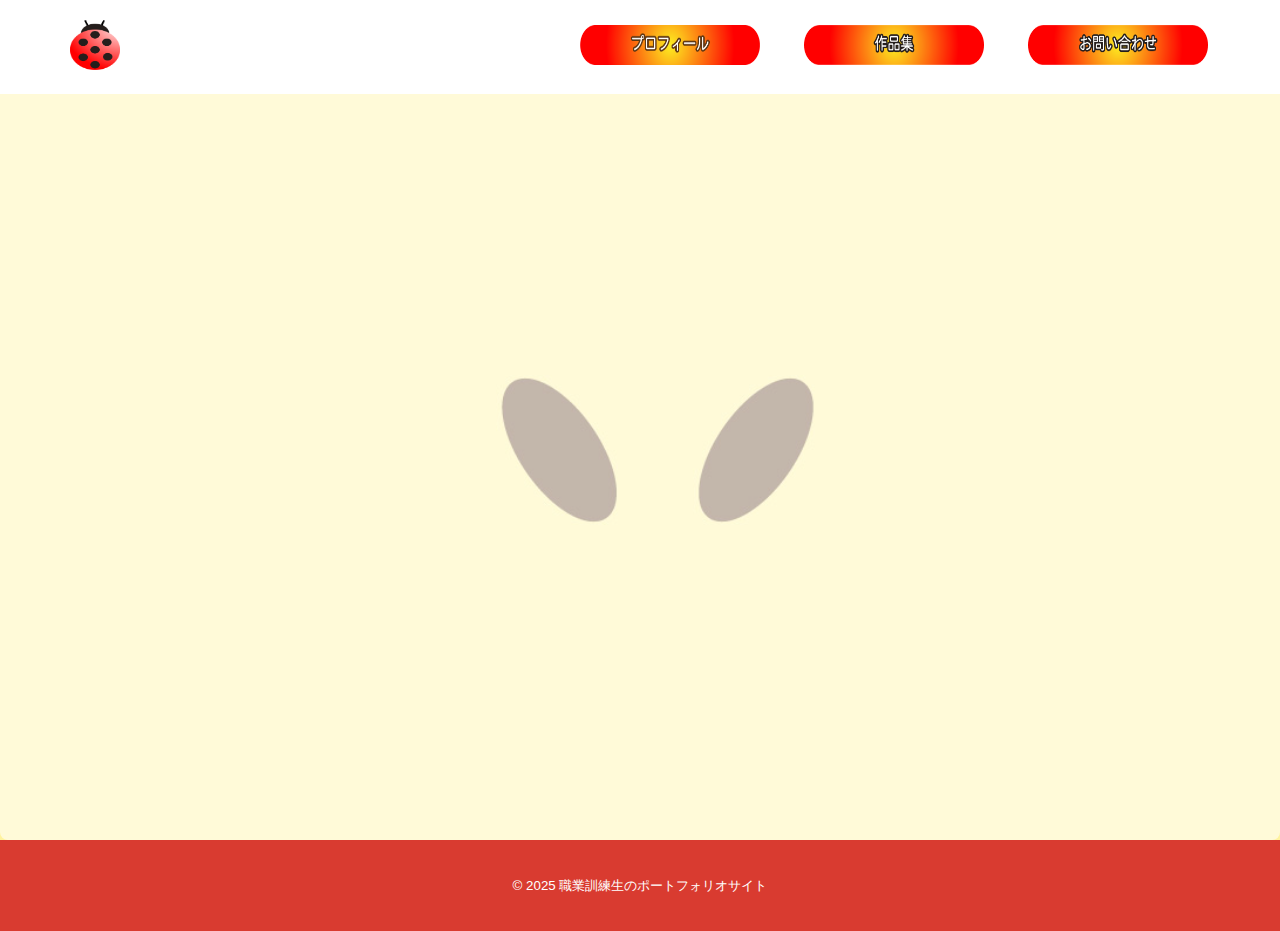
<file: index.html>
<!DOCTYPE html>
<html lang="ja">

<head>
<meta charset="utf-8">
<link rel="stylesheet" href="style.css">
<title>ポートフォリオサイト</title>
<link href="https://fonts.googleapis.com/css2?family=Mochiy+Pop+One&display=swap" rel="stylesheet">
</head>
<body>
<header>
<div class="header">
<div class="logo">
    <a href="index.html"><img src="images/logo.png" alt="ポートフォリオサイト" width="50" height="50"></a>
</div>
    
<nav class="nav">
<ul class="nav">
<li><a href="#profile"><img src="images/botan1.png" width="180" height="40" alt="プロフィール"><span class="visually-hidden">プロフィールへ移動</span>
</a></li>
<li><a href="#work"><img src="images/botan2.png" width="180" height="40" alt="作品集"><span class="visually-hidden">作品集へ移動</span></a></li>
<li><a href="#contact"><img src="images/botan3.png" width="180" height="40" alt="お問い合わせ"><span class="visually-hidden">お問い合わせへ移動</span></a></li>
</ul>
</nav>
</div>

</header>
<div class="main-wrapper">

<div id="content">
<h1>職業訓練生のポートフォリオサイト</h1>
<h1>～WEBクリエイター科で学んだこと～</h1>
</div>
<section class="soft-section"   id=profile>
    <h2>わたしのこと</h2>
    <img src="images/仮顔イラスト_color.png" alt="イメージ画像" width="150px" height="150px">
    <p>田中　愛唯（たなか　あい）</p>
    <p>小さいころから絵を描くのが好きでした。<br>
      仕事を辞めたことをきっかけに職業訓練校のWebクリエイター科２に応募。<br>
      ２０２５年３月～８月の６か月間、Webに関するスキルを学びました。</p>
</section>
<section class="soft-section" id=work>
    <h2>作品紹介</h2>
    <div><img src="images/imadokisite top.jpeg" width="200px" height="100px"></div>
    <div><img src="images/imadokiサイトshopスクショ.jpeg" width="200px" height="100px"></div>
    <div><img src="images/imadokiサイトcategoryスクショ.jpeg" width="200px" height="100px"></div>
    <div><img src="images/imadokiサイトaccessスクショ.jpeg" width="200px" height="100px"></div>
  </section>
<section class="soft-section" id=contact>
    <h2>お問い合わせ</h2>
    <p>下記のメールアドレスにお気軽にご連絡ください。</p>
</section>

</div>
<footer>
<p>
<small>© 2025 職業訓練生のポートフォリオサイト</small>
</p>
</footer>
<script>
  document.querySelectorAll('a[href^="#"]').forEach(anchor => {
    anchor.addEventListener('click', function (e) {
      e.preventDefault();
      const target = document.querySelector(this.getAttribute('href'));
      if (target) {
        target.scrollIntoView({ behavior: 'smooth' });
      }
    });
  });
</script>


</body>




</html>
</file>
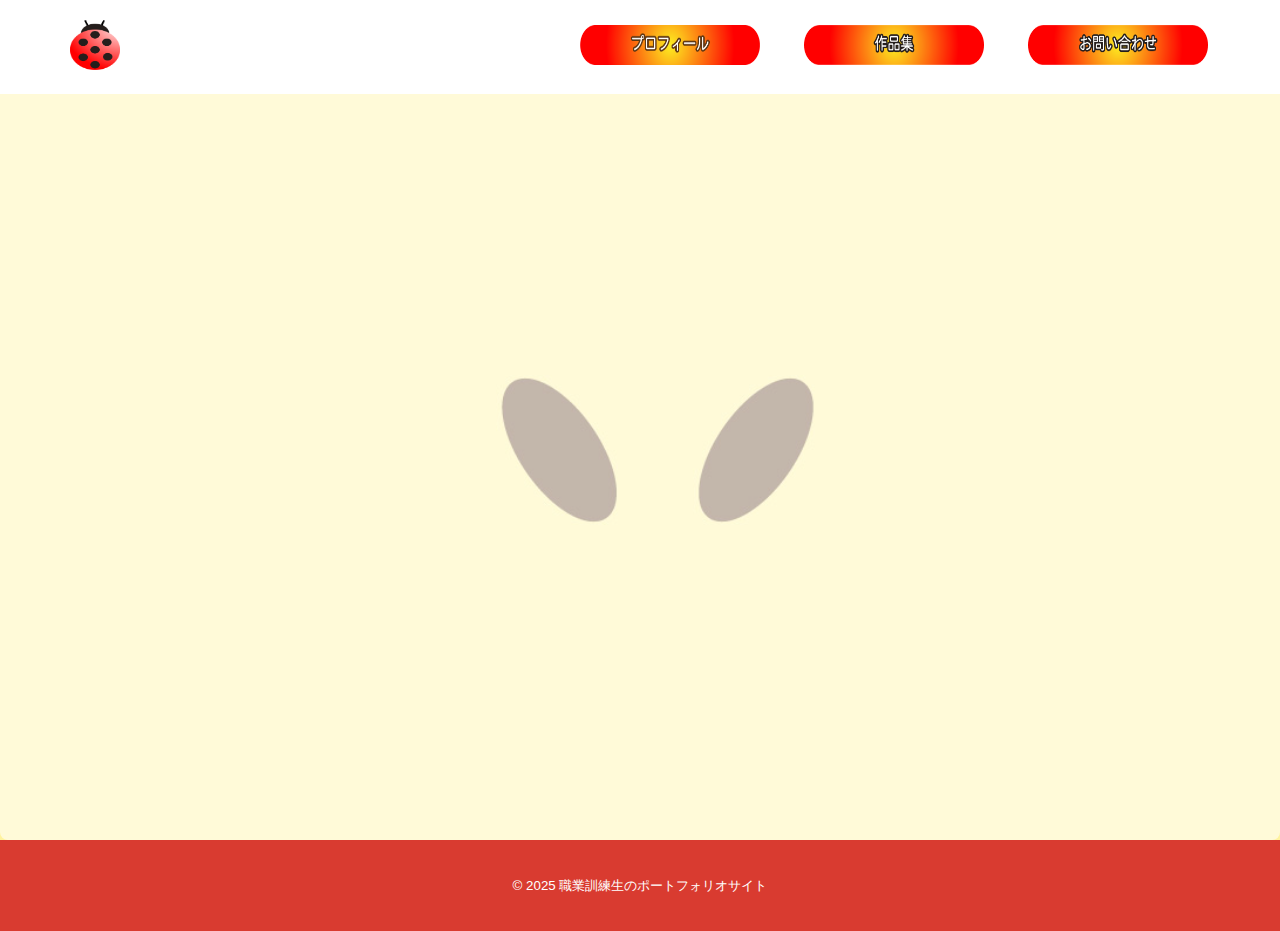
<file: contact.html>
<!DOCTYPE html>
<html lang="ja">

<head>
<meta charset="utf-8">
<link rel="stylesheet" href="style.css">
<title>ポートフォリオサイト</title>
<link href="https://fonts.googleapis.com/css2?family=Mochiy+Pop+One&display=swap" rel="stylesheet">
</head>
<body>
<header>
<div class="header">
<div class="logo">
    <a href="index.html"><img src="images/logo.png" alt="ポートフォリオサイト" width="50" height="50"></a>
</div>
    
<nav class="nav">
<ul class="nav">
<li><a href="profile.html"><img src="images/botan1.png" width="180" height="40" alt="プロフィール"><span class="visually-hidden">プロフィールへ移動</span>
</a></li>
<li><a href="work.html"><img src="images/botan2.png" width="180" height="40" alt="作品集"><span class="visually-hidden">作品集へ移動</span></a></li>
<li><a href="contact.html"><img src="images/botan3.png" width="180" height="40" alt="お問い合わせ"><span class="visually-hidden">お問い合わせへ移動</span></a></li>
</ul>
</nav>
</div>

</header>
<nav class="side-menu">
  <ul>
    <li>＜目次＞</li>
    <li><a href="#mail">メールアドレス</a></li>
    <li><a href="#Tel">電話番号</a></li>
  </ul>
</nav>
<div class="main-wrapper">

<div id="content">
<h1>お問い合わせ</h1>
</div>
<section class="soft-section"   id=mail>
    <h2>メールアドレス</h2>
    <p>aaaaaaaaaaaaaaa@com</p>
</section>
<section class="soft-section" id=Tel>
    <h2>電話番号</h2>
    <p>TEL:000-0000-0000</p>
</section>

</div>
<footer>
<p>
<small>© 2025 職業訓練生のポートフォリオサイト</small>
</p>
</footer>
<script>
  document.querySelectorAll('a[href^="#"]').forEach(anchor => {
    anchor.addEventListener('click', function (e) {
      e.preventDefault();
      const target = document.querySelector(this.getAttribute('href'));
      if (target) {
        target.scrollIntoView({ behavior: 'smooth' });
      }
    });
  });

  window.addEventListener("scroll", () => {
    const scrollY = window.scrollY || document.documentElement.scrollTop;
    const menu = document.querySelector(".side-menu");

    if (scrollY > 500) { // ← 表示したい位置の高さ（px）を調整できる！
      menu.classList.add("visible");
    } else {
      menu.classList.remove("visible");
    }
  });

</script>


</body>




</html>
</file>
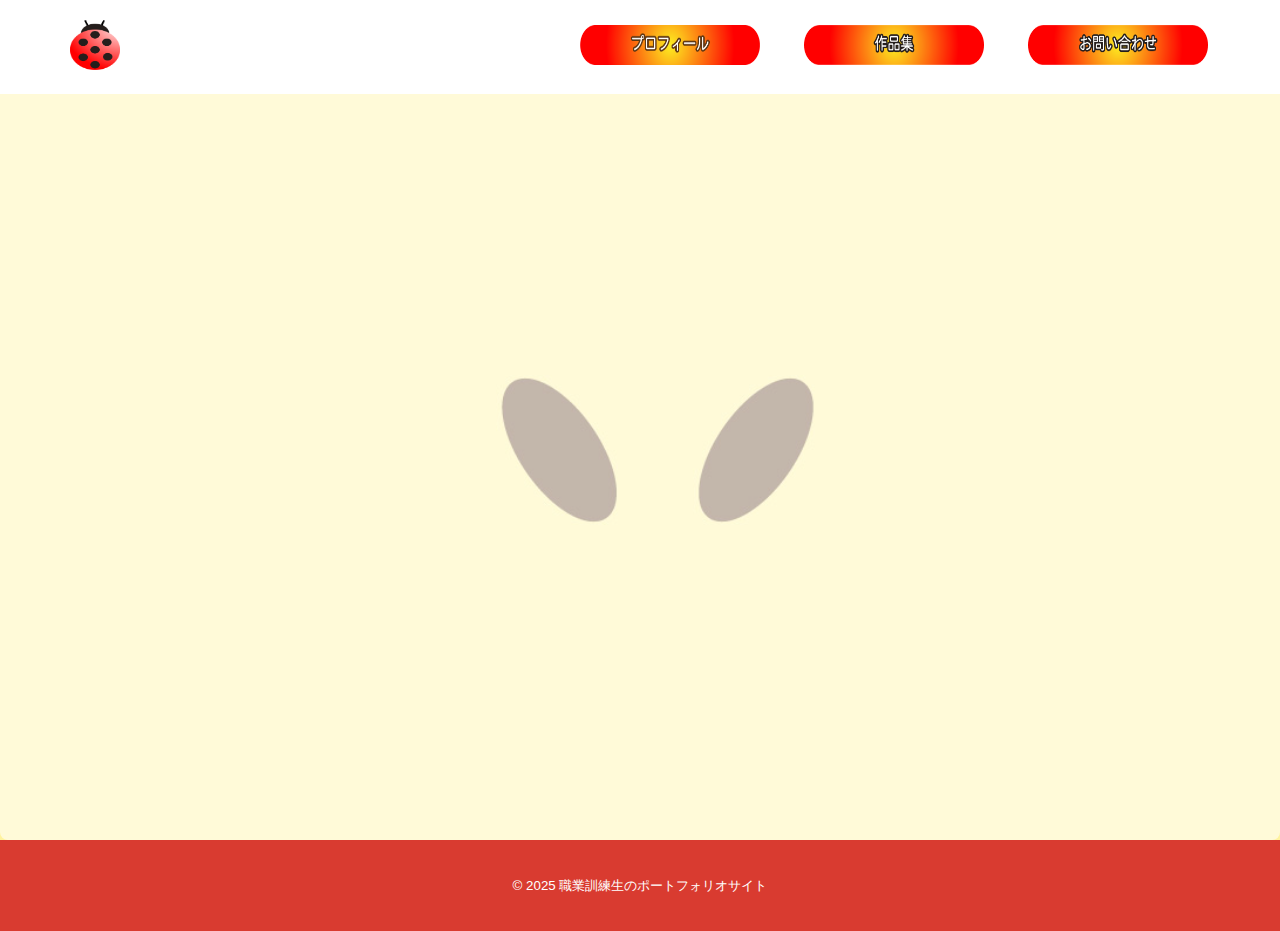
<file: profile.html>
<!DOCTYPE html>
<html lang="ja">

<head>
<meta charset="utf-8">
<link rel="stylesheet" href="style.css">
<title>ポートフォリオサイト</title>
<link href="https://fonts.googleapis.com/css2?family=Mochiy+Pop+One&display=swap" rel="stylesheet">
</head>
<body>
<header>
<div class="header">
<div class="logo">
    <a href="index.html"><img src="images/logo.png" alt="ポートフォリオサイト" width="50" height="50"></a>
</div>
    
<nav class="nav">
<ul class="nav">
<li><a href="#profile"><img src="images/botan1.png" width="180" height="40" alt="プロフィール"><span class="visually-hidden">プロフィールへ移動</span>
</a></li>
<li><a href="#work"><img src="images/botan2.png" width="180" height="40" alt="作品集"><span class="visually-hidden">作品集へ移動</span></a></li>
<li><a href="#contact"><img src="images/botan3.png" width="180" height="40" alt="お問い合わせ"><span class="visually-hidden">お問い合わせへ移動</span></a></li>
</ul>
</nav>
</div>

</header>
<nav class="side-menu">
  <ul>
    <li><a href="#profile">プロフィール</a></li>
    <li><a href="#work">持っている資格</a></li>
    <li><a href="#tools">学んだツール</a></li>
  </ul>
</nav>


<div class="main-wrapper">

<div id="content">
<h1>プロフィール</h1>
</div>
<section class="soft-section"   id=profile>
    <h2>わたしのこと</h2>
    <img src="images/仮顔イラスト_color.png" alt="イメージ画像" width="150px" height="150px">
    <p>田中　愛唯（たなか　あい）</p>
    <p>小さいころから絵を描くのが好きでした。<br>
      仕事を辞めたことをきっかけに職業訓練校のWebクリエイター科２に応募。<br>
      ２０２５年３月～８月の６か月間、Webに関するスキルを学びました。</p>
</section>

<section class="soft-section" id=work>
    <h2>持っている資格</h2>
    <ul>
      <li>中央職業能力開発協会コンピュータサービス技能評価試験ワープロ部門2級合格</li>
      <li>中央職業能力開発協会コンピュータサービス技能評価試験表計算部門2級合格</li>
      <li>サーティファイWebクリエイター能力認定試験エキスパート合格</li>
    </ul>

</section>
<section class="soft-section" id=work>
    <h2>学んだツール</h2>
</section>

</div>
<footer>
<p>
<small>© 2025 職業訓練生のポートフォリオサイト</small>
</p>
</footer>
<script>
  document.querySelectorAll('a[href^="#"]').forEach(anchor => {
    anchor.addEventListener('click', function (e) {
      e.preventDefault();
      const target = document.querySelector(this.getAttribute('href'));
      if (target) {
        target.scrollIntoView({ behavior: 'smooth' });
      }
    });
  });

  window.addEventListener("scroll", () => {
    const scrollY = window.scrollY || document.documentElement.scrollTop;
    const menu = document.querySelector(".side-menu");

    if (scrollY > 500) { // ← 表示したい位置の高さ（px）を調整できる！
      menu.classList.add("visible");
    } else {
      menu.classList.remove("visible");
    }
  });

</script>


</body>




</html>
</file>
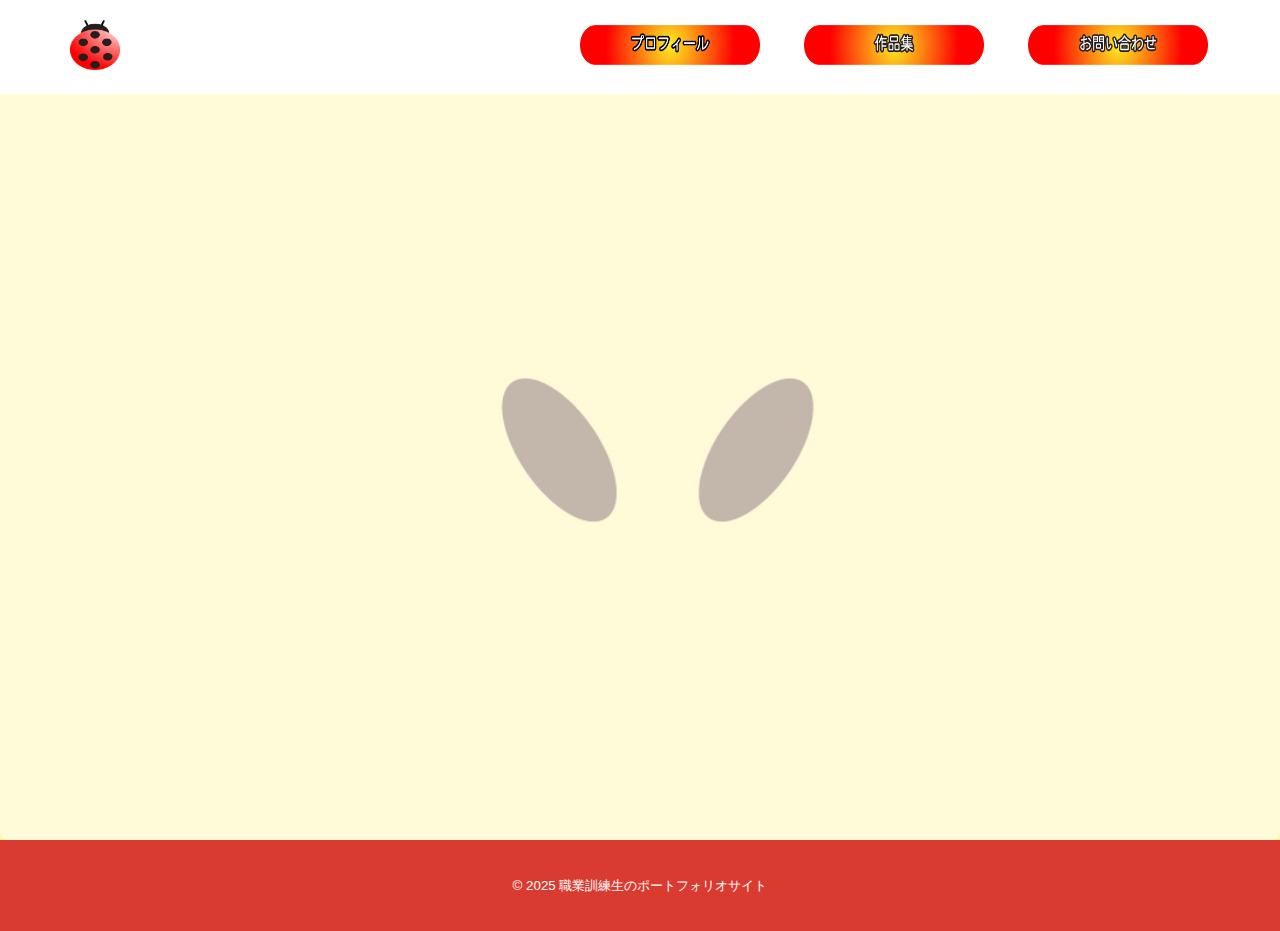
<file: ポートフォリオサイト/work.html>
<!DOCTYPE html>
<html lang="ja">

<head>
<meta charset="utf-8">
<link rel="stylesheet" href="style.css">
<title>ポートフォリオサイト</title>
<link href="https://fonts.googleapis.com/css2?family=Mochiy+Pop+One&display=swap" rel="stylesheet">
</head>
<body>
<header>
<div class="header">
<div class="logo">
    <a href="index.html"><img src="images/logo.png" alt="ポートフォリオサイト" width="50" height="50"></a>
</div>
    
<nav class="nav">
<ul class="nav">
<li><a href="#profile"><img src="images/botan1.png" width="180" height="40" alt="プロフィール"><span class="visually-hidden">プロフィールへ移動</span>
</a></li>
<li><a href="#work"><img src="images/botan2.png" width="180" height="40" alt="作品集"><span class="visually-hidden">作品集へ移動</span></a></li>
<li><a href="#contact"><img src="images/botan3.png" width="180" height="40" alt="お問い合わせ"><span class="visually-hidden">お問い合わせへ移動</span></a></li>
</ul>
</nav>
</div>

</header>
<div class="main-wrapper">

<div id="content">
<h1>職業訓練生のポートフォリオサイト</h1>
<h1>～WEBクリエイター科で学んだこと～</h1>
</div>
<section class="soft-section"   id=profile>
    <h2>わたしのこと</h2>
    <img src="images/仮顔イラスト_color.png" alt="イメージ画像" width="150px" height="150px">
    <p>田中　愛唯（たなか　あい）</p>
    <p>小さいころから絵を描くのが好きでした。<br>
      仕事を辞めたことをきっかけに職業訓練校のWebクリエイター科２に応募。<br>
      ２０２５年３月～８月の６か月間、Webに関するスキルを学びました。</p>
</section>
<section class="soft-section" id=work>
    <h2>作品紹介</h2>
    <p>ここに動画・ポスター・バナーなどの内容を載せます</p>
</section>
<section class="soft-section" id=contact>
    <h2>お問い合わせ</h2>
    <p>下記のメールアドレスにお気軽にご連絡ください。</p>
</section>

</div>
<footer>
<p>
<small>© 2025 職業訓練生のポートフォリオサイト</small>
</p>
</footer>
<script>
  document.querySelectorAll('a[href^="#"]').forEach(anchor => {
    anchor.addEventListener('click', function (e) {
      e.preventDefault();
      const target = document.querySelector(this.getAttribute('href'));
      if (target) {
        target.scrollIntoView({ behavior: 'smooth' });
      }
    });
  });
</script>


</body>




</html>
</file>
<file: style.css>
﻿@charset "utf-8";

body {
    margin: 0;
    background-image: url(images/背景.jpg);
    background-size: cover;
    background-position: center;
    background-attachment: fixed; /* 🔒背景を固定 */
    font-family: 'Zen Maru Gothic', sans-serif;
    color: #444;

  }

header{
	position: fixed;
    top: 0;
    left: 0;
    width: 100%;
    padding: 20px;
     background: none;
    z-index: 100;
    text-align: center;
}
.header {
    position: fixed;
    top: 0;
    left: 0;
    width: 100vw;
    display: flex;             /* 横並びにする */
    align-items: center;       /* 垂直方向に中央揃え */
    justify-content: space-between; /* 両端に配置（必要に応じて） */
    padding: 20px;
    background-color: #ffffff;
  }

  .logo {
    width: 150px;
  }

  .nav {
    display: flex;     /* 横並びにする！ */
    list-style: none;  /* デフォルトのポチ（●）を消す */
    gap: 20px;         /* メニュー間のスペース */
    padding: 0 40px; /* 左右に40pxずつ余白を追加 */
    margin: 0;
  }
 .nav li a {
    text-decoration: none;
    color: #333;
    padding: 8px 12px;
    transition: background-color 0.4s ease, transform 0.4s ease;

  }
.nav li a:hover {
  background-color: rgba(255, 255, 255, 0.6); /* 優しい白の透け感 */
  transform: scale(1.05); /* 少しだけ拡大して “ぷるっ” とする */
}
.nav li a img {
transition: transform 0.2s ease-in-out, opacity 0.2s ease-in-out;
}

.nav li a:hover img {
  transform: scale(1.03);
  opacity: 0.85;
}
.nav li a img:active {
  transform: scale(0.94);
  opacity: 0.6;
  /*animation: squish 0.4s ease forwards;*/

}
@keyframes squish {
  0% {
    transform: scale(1);
  }
  30% {
    transform: scale(0.92, 0.95);
  }
  60% {
    transform: scale(1.05, 1.04);
  }
  100% {
    transform: scale(1);
  }
}

#content{
	position: relative;
  display: flex;
  flex-direction: column;
  justify-content: center;
  align-items: center;
  color: #333;
  font-family: 'Segoe UI', sans-serif;
  text-align: center;
  z-index: 1;
	font-family: 'Zen Maru Gothic', sans-serif;
  height: calc(100vh - 100px); /* 全画面 - ヘッダーの高さ */
  padding: 20px;
  border-radius: 8px;
  
}

  #content h1{
	  opacity: 0;
	  animation: fadeIn 2s ease-in forwards;
	  position: relative;
    z-index: 2;
    line-height: 1.6;
    margin: 10px;
	  font-family: Mochiy Pop One;
  }
  
  @keyframes fadeIn {
	to { opacity: 1; }
  }
.main-wrapper {
	padding-top: 100px; /* ヘッダーの高さ分 */
	height: calc(100vh - 100px); /* 全画面 - ヘッダーの高さ */
	overflow-y: auto; /* 垂直スクロール */
	padding: 20px;
	background: rgba(255, 255, 255, 0.6); /* ふんわり白背景 */
	border-radius: 8px;
  scrollbar-width: none; /* スクロールバーの幅をゼロに */
  scrollbar-color: transparent transparent; /* 色も透明に */

}
section {
  text-align: center;      /* ✅ テキストを中央に */
  display: flex;
  flex-direction: column;
  align-items: center;     /* ✅ 中身の要素を中央揃えに */
  padding: 40px 20px;
  scroll-margin-top: 140px; /* ヘッダーの高さに合わせて調整 */

}
.soft-section{
  background-color: rgba(255, 255, 255, 0.8); /* ほんのり白背景（ふんわり透け感） */
  border-radius: 16px;                        /* 角を柔らかく丸める */
  padding: 40px;
  margin: 40px auto;
  max-width: 900px;
  box-shadow: 0 4px 16px rgba(0, 0, 0, 0.05); /* 優しい影で浮かせる */
  text-align: center;
  scroll-margin-top: 140px;
  display: flex;
  flex-wrap: wrap;       /* 必要なら折り返しもOK */
  gap: 16px;              /* 要素同士のすき間にやさしさを */
  align-items: center;    /* 高さが揃って整った印象に */
  justify-content: center;/* 中央寄せでふんわり配置 */

}
.soft-section div {
  margin: 0;              /* pタグの余白を一旦リセット */
}

.soft-section img {
  max-width: 100%;
  height: auto;
  margin-top: 20px;
}
.soft-section ul {
  padding-left: 1.5em; /* 箇条書きの点から本文までの余白 */
  text-align: left;    /* 左寄せ */
  list-style-position: outside; /* 点を外側に */
}

.soft-section li {
  margin-bottom: 0.5em; /* 項目ごとの余白で読みやすく */
}

footer {
  text-align: center;
  padding: 20px;
  background-color: #d93b30; /* お好みで背景色を */
  color: #ffffff; /* テキストの色も調整可能 */
}
/* 以下はvisually-hiddenの表示をなくす記述 */
.visually-hidden {
  position: absolute;
  width: 1px;
  height: 1px;
  margin: -1px;
  overflow: hidden;
  clip: rect(0 0 0 0);
  white-space: nowrap;
  border: 0;
}

.side-menu ul {
  list-style: none;
  padding: 0;
}

.side-menu li {
  margin-bottom: 1em;
}

.side-menu a {
  text-decoration: none;
  color: #333;
  transition: all 0.3s ease;
}

.side-menu a:hover {
  color: #7b9acc;
  transform: scale(1.05);
}
.side-menu {
  position: fixed;
  top: 120px;
  right: 30px;
  background-color: rgba(255, 255, 255, 0.85);
  backdrop-filter: blur(8px);
  padding: 20px;
  border-radius: 10px;
  box-shadow: 0 0 15px rgba(200, 200, 200, 0.4);
  z-index: 999;
  font-family: 'Mochiy Pop One', sans-serif;
  opacity: 0;
  pointer-events: none;
  transition: opacity 0.8s ease;
}

.side-menu.visible {
  opacity: 1;
  pointer-events: auto;
}
</file>
<file: ポートフォリオサイト/style.css>
﻿@charset "utf-8";

body {
    margin: 0;
    background-image: url(images/背景.jpg);
    background-size: cover;
    background-position: center;
    background-attachment: fixed; /* 🔒背景を固定 */
    font-family: 'Zen Maru Gothic', sans-serif;
    color: #444;

  }

header{
	position: fixed;
    top: 0;
    left: 0;
    width: 100%;
    padding: 20px;
     background: none;
    z-index: 100;
    text-align: center;
}
.header {
    position: fixed;
    top: 0;
    left: 0;
    width: 100vw;
    display: flex;             /* 横並びにする */
    align-items: center;       /* 垂直方向に中央揃え */
    justify-content: space-between; /* 両端に配置（必要に応じて） */
    padding: 20px;
    background-color: #ffffff;
  }

  .logo {
    width: 150px;
  }

  .nav {
    display: flex;     /* 横並びにする！ */
    list-style: none;  /* デフォルトのポチ（●）を消す */
    gap: 20px;         /* メニュー間のスペース */
    padding: 0 40px; /* 左右に40pxずつ余白を追加 */
    margin: 0;
  }
 .nav li a {
    text-decoration: none;
    color: #333;
    padding: 8px 12px;
    transition: background-color 0.4s ease, transform 0.4s ease;

  }
.nav li a:hover {
  background-color: rgba(255, 255, 255, 0.6); /* 優しい白の透け感 */
  transform: scale(1.05); /* 少しだけ拡大して “ぷるっ” とする */
}
.nav li a img {
transition: transform 0.2s ease-in-out, opacity 0.2s ease-in-out;
}

.nav li a:hover img {
  transform: scale(1.03);
  opacity: 0.85;
}
.nav li a img:active {
  transform: scale(0.94);
  opacity: 0.6;
  /*animation: squish 0.4s ease forwards;*/

}
@keyframes squish {
  0% {
    transform: scale(1);
  }
  30% {
    transform: scale(0.92, 0.95);
  }
  60% {
    transform: scale(1.05, 1.04);
  }
  100% {
    transform: scale(1);
  }
}

#content{
	position: relative;
  display: flex;
  flex-direction: column;
  justify-content: center;
  align-items: center;
  color: #333;
  font-family: 'Segoe UI', sans-serif;
  text-align: center;
  z-index: 1;
	font-family: 'Zen Maru Gothic', sans-serif;
  height: calc(100vh - 100px); /* 全画面 - ヘッダーの高さ */
  padding: 20px;
  border-radius: 8px;
  
}

  #content h1{
	  opacity: 0;
	  animation: fadeIn 2s ease-in forwards;
	  position: relative;
    z-index: 2;
    line-height: 1.6;
    margin: 10px;
	  font-family: Mochiy Pop One;
  }
  
  @keyframes fadeIn {
	to { opacity: 1; }
  }
.main-wrapper {
	padding-top: 100px; /* ヘッダーの高さ分 */
	height: calc(100vh - 100px); /* 全画面 - ヘッダーの高さ */
	overflow-y: auto; /* 垂直スクロール */
	padding: 20px;
	background: rgba(255, 255, 255, 0.6); /* ふんわり白背景 */
	border-radius: 8px;
  scrollbar-width: none; /* スクロールバーの幅をゼロに */
  scrollbar-color: transparent transparent; /* 色も透明に */

}
section {
  text-align: center;      /* ✅ テキストを中央に */
  display: flex;
  flex-direction: column;
  align-items: center;     /* ✅ 中身の要素を中央揃えに */
  padding: 40px 20px;
  scroll-margin-top: 140px; /* ヘッダーの高さに合わせて調整 */

}
.soft-section{
  background-color: rgba(255, 255, 255, 0.8); /* ほんのり白背景（ふんわり透け感） */
  border-radius: 16px;                        /* 角を柔らかく丸める */
  padding: 40px;
  margin: 40px auto;
  max-width: 900px;
  box-shadow: 0 4px 16px rgba(0, 0, 0, 0.05); /* 優しい影で浮かせる */
  text-align: center;
  scroll-margin-top: 140px;
  display: flex;
  flex-wrap: wrap;       /* 必要なら折り返しもOK */
  gap: 16px;              /* 要素同士のすき間にやさしさを */
  align-items: center;    /* 高さが揃って整った印象に */
  justify-content: center;/* 中央寄せでふんわり配置 */

}
.soft-section div {
  margin: 0;              /* pタグの余白を一旦リセット */
}

.soft-section img {
  max-width: 100%;
  height: auto;
  margin-top: 20px;
}
.soft-section ul {
  padding-left: 1.5em; /* 箇条書きの点から本文までの余白 */
  text-align: left;    /* 左寄せ */
  list-style-position: outside; /* 点を外側に */
}

.soft-section li {
  margin-bottom: 0.5em; /* 項目ごとの余白で読みやすく */
}

footer {
  text-align: center;
  padding: 20px;
  background-color: #d93b30; /* お好みで背景色を */
  color: #ffffff; /* テキストの色も調整可能 */
}
/* 以下はvisually-hiddenの表示をなくす記述 */
.visually-hidden {
  position: absolute;
  width: 1px;
  height: 1px;
  margin: -1px;
  overflow: hidden;
  clip: rect(0 0 0 0);
  white-space: nowrap;
  border: 0;
}

.side-menu ul {
  list-style: none;
  padding: 0;
}

.side-menu li {
  margin-bottom: 1em;
}

.side-menu a {
  text-decoration: none;
  color: #333;
  transition: all 0.3s ease;
}

.side-menu a:hover {
  color: #7b9acc;
  transform: scale(1.05);
}
.side-menu {
  position: fixed;
  top: 120px;
  right: 30px;
  background-color: rgba(255, 255, 255, 0.85);
  backdrop-filter: blur(8px);
  padding: 20px;
  border-radius: 10px;
  box-shadow: 0 0 15px rgba(200, 200, 200, 0.4);
  z-index: 999;
  font-family: 'Mochiy Pop One', sans-serif;
  opacity: 0;
  pointer-events: none;
  transition: opacity 0.8s ease;
}

.side-menu.visible {
  opacity: 1;
  pointer-events: auto;
}
</file>
